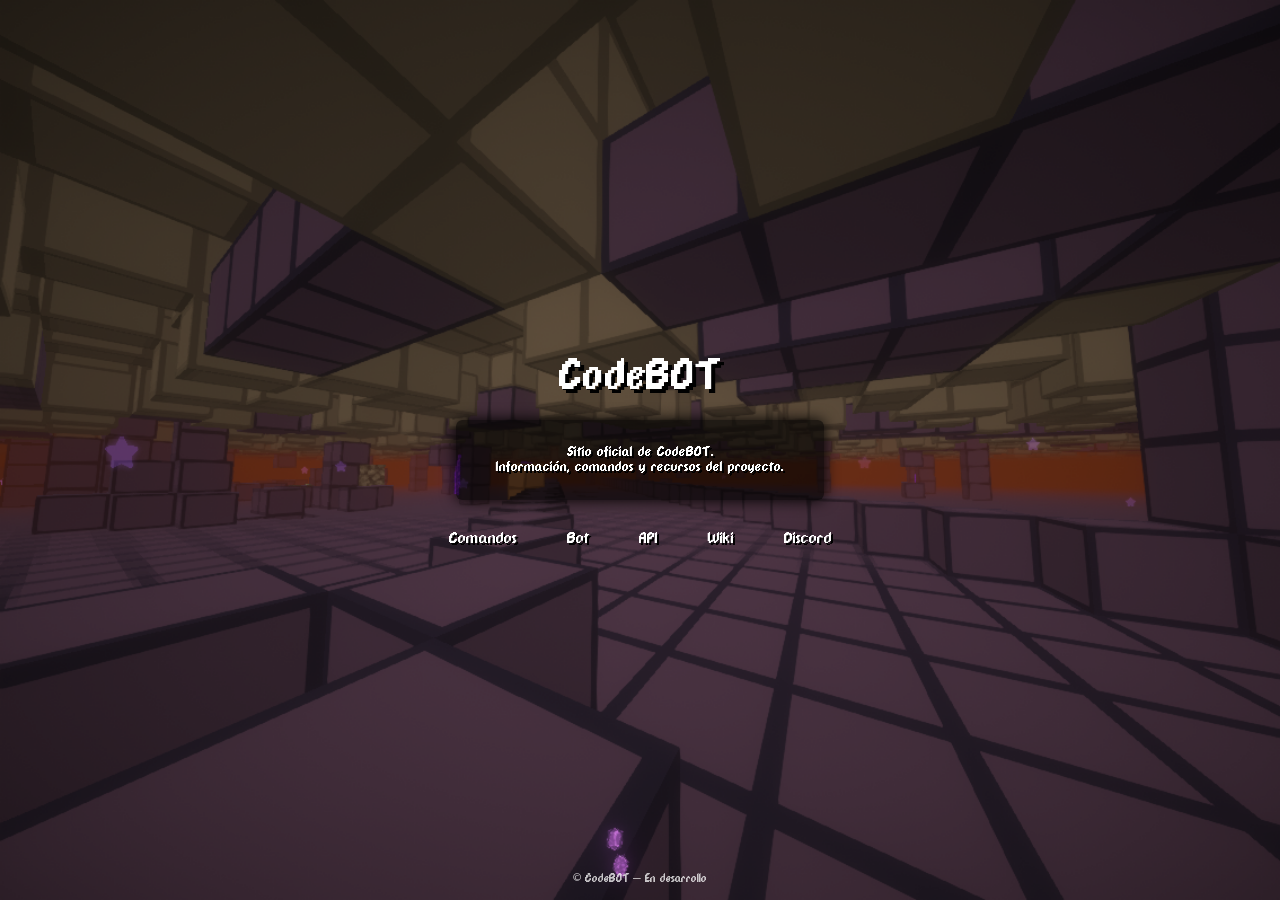
<file: index.html>
<!DOCTYPE html>
<html lang="es">
<head>
<meta charset="UTF-8">
<title>CodeBOT</title>
<meta name="viewport" content="width=device-width, initial-scale=1.0">
<link rel="stylesheet" href="assets/css/style.css">
<link rel="icon" href="/assets/img/logo.png" type="image/png">

</head>

<body>
<div class="container">
    <div class="title">CodeBOT</div>

    <div class="desc">
        Sitio oficial de CodeBOT.<br>
        Información, comandos y recursos del proyecto.
    </div>

    <div class="links">
        <a href="comandos.html">Comandos</a>
        <a href="bot.html">Bot</a>
        <a href="api.html">API</a>
        <a href="https://2b2tar.miraheze.org/">Wiki</a>
        <a href="https://discord.gg/cFsyWvQj9Q" target="_blank">Discord</a>
    </div>

    <footer>© CodeBOT — En desarrollo</footer>
</div>
</body>
</html>
</file>
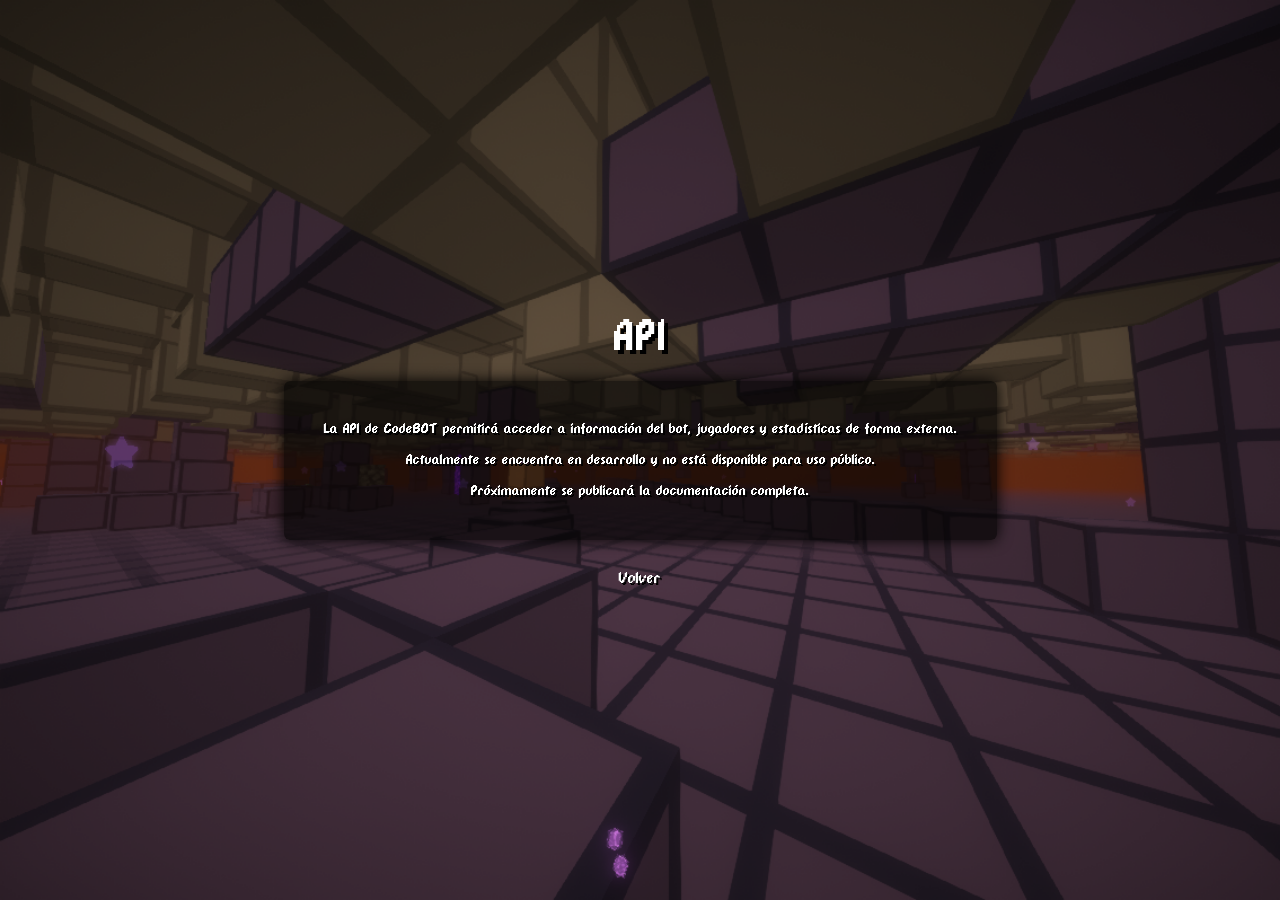
<file: api.html>
<!DOCTYPE html>
<html lang="es">
<head>
<meta charset="UTF-8">
<title>CodeBOT - API</title>
<meta name="viewport" content="width=device-width, initial-scale=1.0">
<link rel="stylesheet" href="assets/css/style.css">
<link rel="icon" href="/assets/img/logo.png" type="image/png">
</head>

<body>
<div class="container">

    <div class="title">API</div>

    <div class="box">
        <p>
            La API de CodeBOT permitirá acceder a información del bot,
            jugadores y estadísticas de forma externa.
        </p>

        <p>
            Actualmente se encuentra en desarrollo y no está disponible
            para uso público.
        </p>

        <p>
            Próximamente se publicará la documentación completa.
        </p>
    </div>

    <div class="back">
        <a href="index.html">Volver</a>
    </div>

</div>
</body>
</html>
</file>
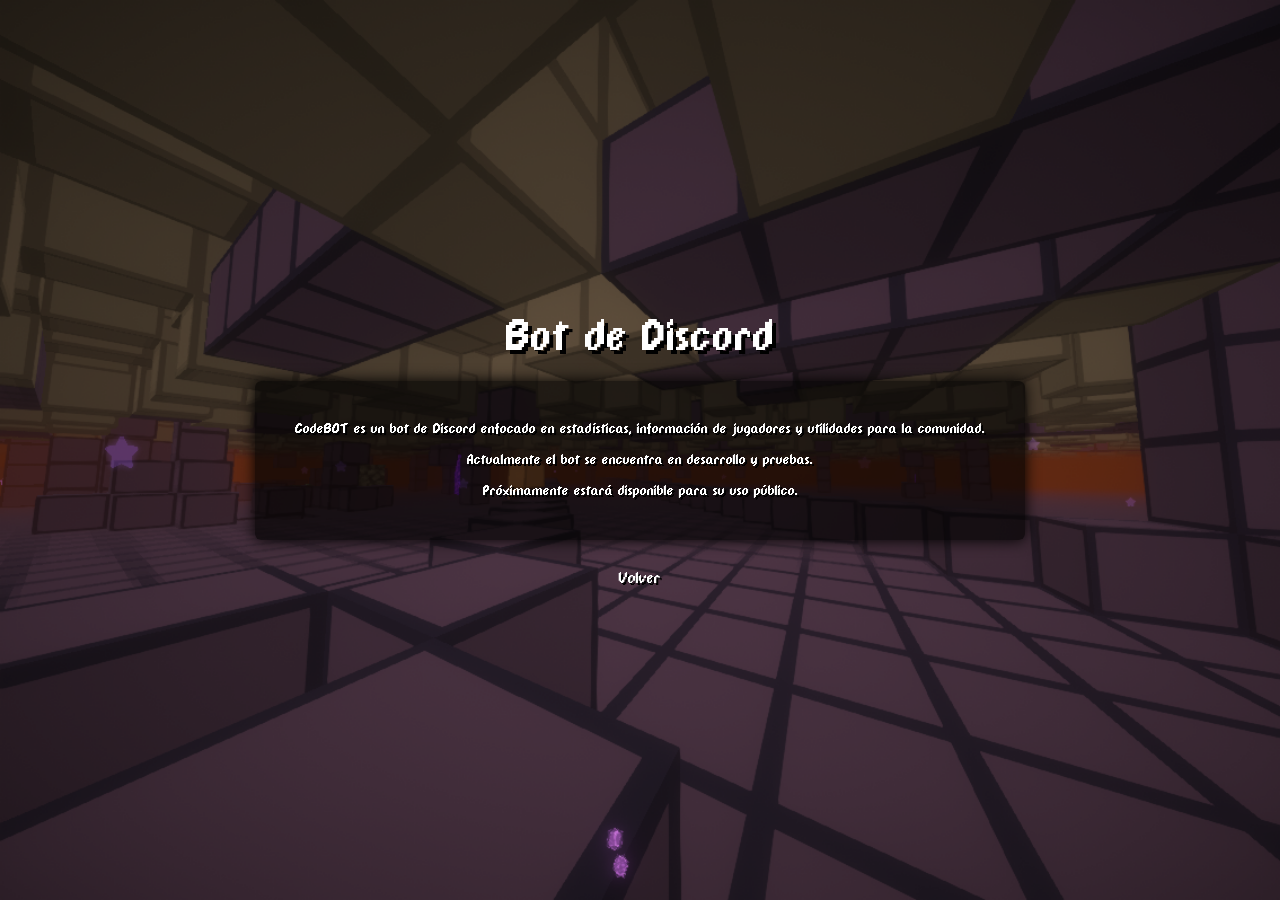
<file: bot.html>
<!DOCTYPE html>
<html lang="es">
<head>
<meta charset="UTF-8">
<title>CodeBOT - Bot</title>
<meta name="viewport" content="width=device-width, initial-scale=1.0">
<link rel="stylesheet" href="assets/css/style.css">
<link rel="icon" href="/assets/img/logo.png" type="image/png">  
</head>

<body>
<div class="container">

    <div class="title">Bot de Discord</div>

    <div class="box">
        <p>
            CodeBOT es un bot de Discord enfocado en estadísticas,
            información de jugadores y utilidades para la comunidad.
        </p>

        <p>
            Actualmente el bot se encuentra en desarrollo y pruebas.
        </p>

        <p>
            Próximamente estará disponible para su uso público.
        </p>
    </div>

    <div class="back">
        <a href="index.html">Volver</a>
    </div>

</div>
</body>
</html>
</file>
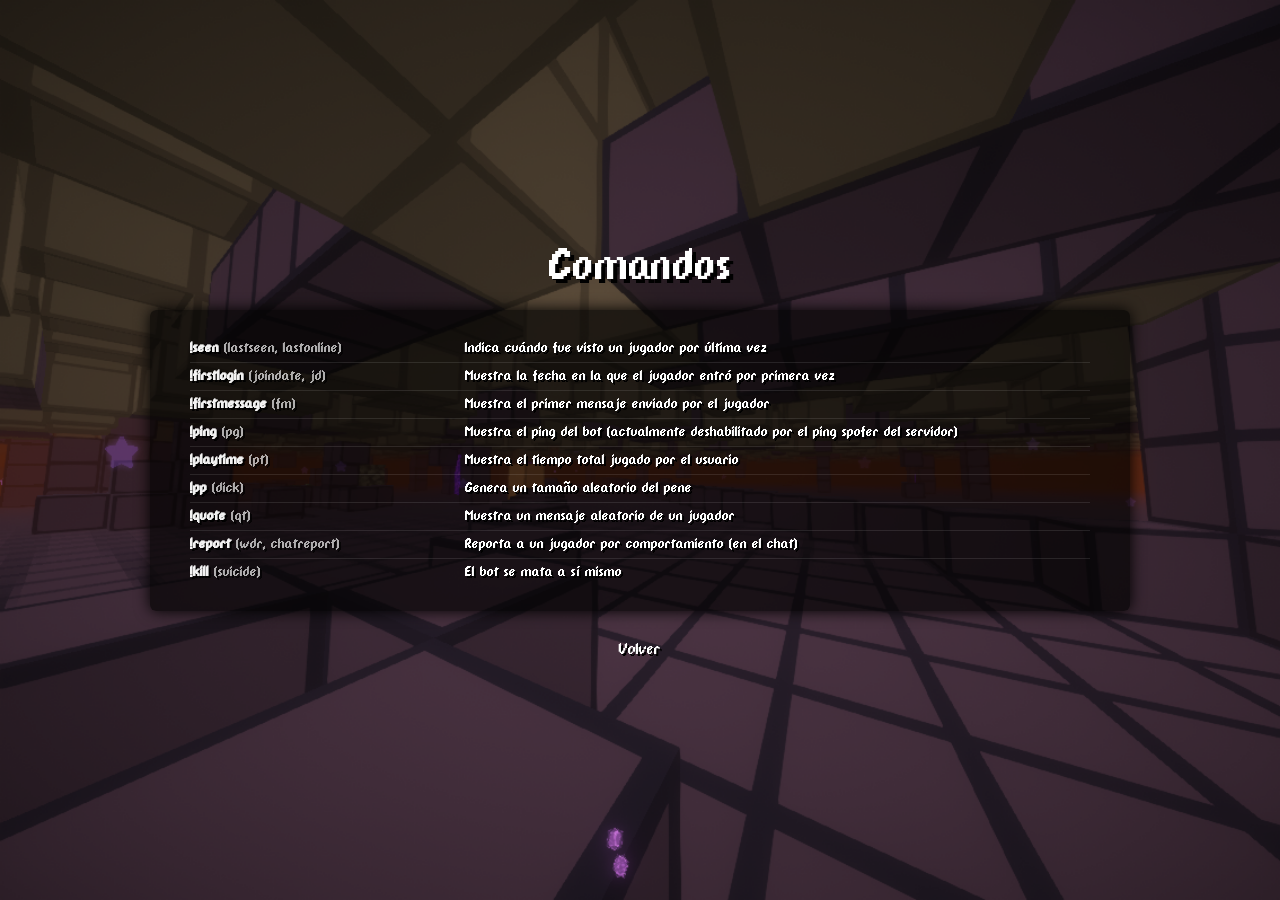
<file: comandos.html>
<!DOCTYPE html>
<html lang="es">
<head>
<meta charset="UTF-8">
<title>CodeBOT - Comandos</title>
<meta name="viewport" content="width=device-width, initial-scale=1.0">
<link rel="stylesheet" href="assets/css/style.css">
<link rel="icon" href="/assets/img/logo.png" type="image/png">
</head>

<body>
<div class="container">

    <div class="title">Comandos</div>

    <div class="box commands">

        <div class="command">
            <div class="cmd">!seen <span>(lastseen, lastonline)</span></div>
            <div>Indica cuándo fue visto un jugador por última vez</div>
        </div>

        <div class="command">
            <div class="cmd">!firstlogin <span>(joindate, jd)</span></div>
            <div>Muestra la fecha en la que el jugador entró por primera vez</div>
        </div>

        <div class="command">
            <div class="cmd">!firstmessage <span>(fm)</span></div>
            <div>Muestra el primer mensaje enviado por el jugador</div>
        </div>

        <div class="command">
            <div class="cmd">!ping <span>(pg)</span></div>
            <div>Muestra el ping del bot (actualmente deshabilitado por el ping spofer del servidor)</div>
        </div>

        <div class="command">
            <div class="cmd">!playtime <span>(pt)</span></div>
            <div>Muestra el tiempo total jugado por el usuario</div>
        </div>

        <div class="command">
            <div class="cmd">!pp <span>(dick)</span></div>
            <div>Genera un tamaño aleatorio del pene</div>
        </div>

        <div class="command">
            <div class="cmd">!quote <span>(qt)</span></div>
            <div>Muestra un mensaje aleatorio de un jugador</div>
        </div>

        <div class="command">
            <div class="cmd">!report <span>(wdr, chatreport)</span></div>
            <div>Reporta a un jugador por comportamiento (en el chat)</div>
        </div>

        <div class="command">
            <div class="cmd">!kill <span>(suicide)</span></div>
            <div>El bot se mata a sí mismo</div>
        </div>

    </div>

    <div class="back">
        <a href="index.html">Volver</a>
    </div>

</div>
</body>
</html>
</file>
<file: assets/css/style.css>
@font-face {
    font-family: "front";
    src: url("../front/front.ttf") format("truetype");
}

body {
    margin: 0;
    font-family: "front", monospace;
    color: white;
    background-image: url("../img/Highway_20-12-25.png");
    background-size: cover;
    background-repeat: no-repeat;
    height: 100vh;
}

.container {
    height: 100%;
    display: flex;
    flex-direction: column;
    justify-content: center;
    align-items: center;
    text-align: center;
}

.title {
    font-size: 3rem;
    margin-bottom: 20px;
    text-shadow: 4px 4px #000;
}

.desc, .box {
    background: rgba(0,0,0,.65);
    padding: 25px 40px;
    border-radius: 6px;
    box-shadow: 0 0 15px #000;
    max-width: 900px;
    text-shadow: 2px 2px #000;
}

.links {
    display: flex;
    gap: 50px;
    margin-top: 30px;
}

a {
    color: white;
    text-decoration: none;
    font-size: 1.1rem;
    text-shadow: 2px 2px #000;
}

a:hover {
    text-decoration: underline;
}

.back {
    margin-top: 30px;
}

footer {
    position: absolute;
    bottom: 15px;
    font-size: .8rem;
    opacity: .75;
}

/* ===== COMANDOS ===== */

.commands {
    width: 100%;
    text-align: left;
}

.command {
    display: grid;
    grid-template-columns: 260px auto;
    gap: 15px;
    padding: 6px 0;
    border-bottom: 1px solid rgba(255,255,255,.1);
}

.command:last-child {
    border-bottom: none;
}

.cmd {
    font-weight: bold;
    white-space: nowrap;
    opacity: .95;
}

.cmd span {
    opacity: .7;
    font-weight: normal;
}
</file>
